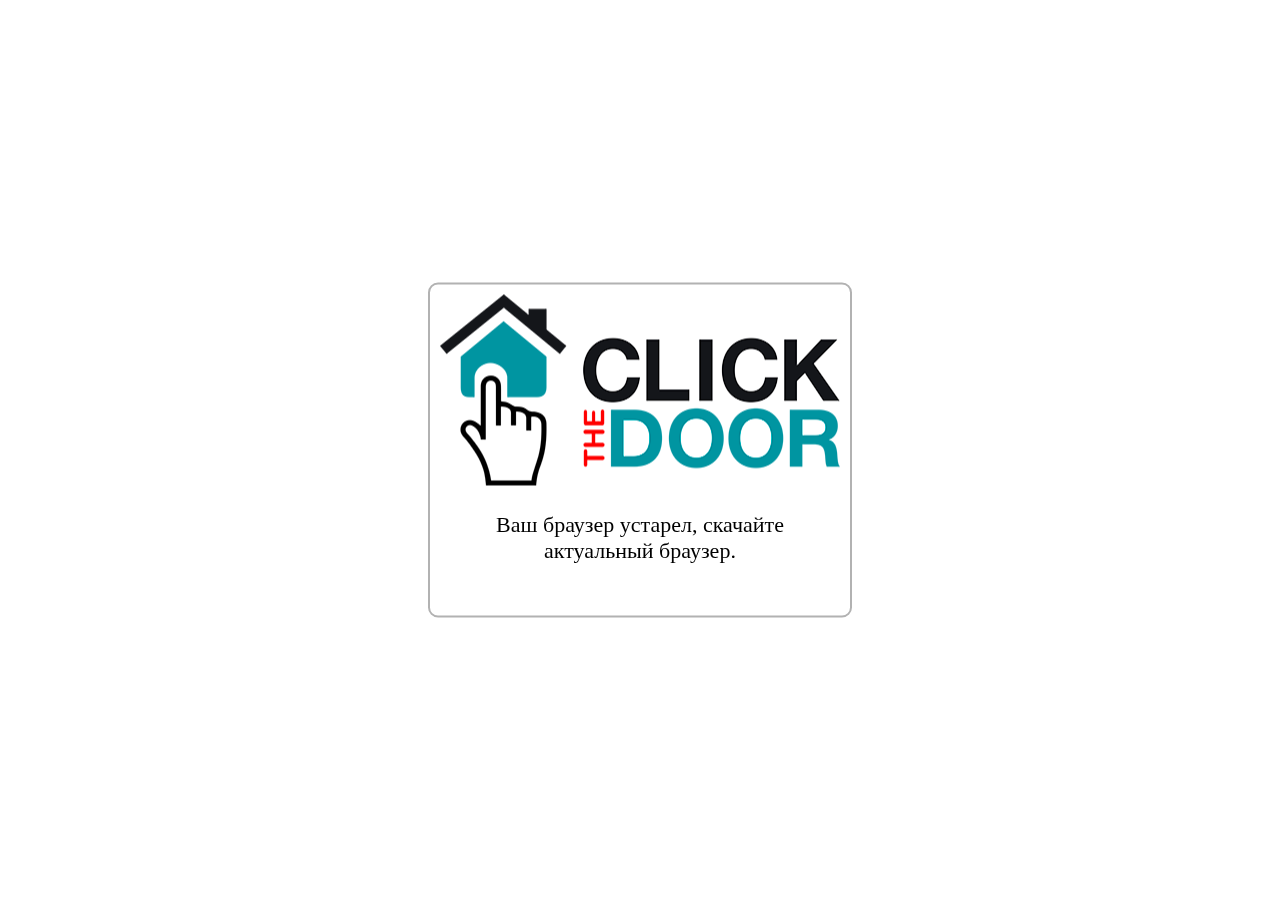
<file: oldbrowsers.html>
<!doctype html>
<html lang="en">
<head>
    <meta charset="UTF-8">
    <meta name="viewport"
          content="width=device-width, user-scalable=no, initial-scale=1.0, maximum-scale=1.0, minimum-scale=1.0">
    <meta http-equiv="X-UA-Compatible" content="ie=edge">
    <title>BrowserAlert</title>
    <link href="/css/oldbrowsers.css" rel="stylesheet">
    <link rel="shortcut icon" href="/images/favicon.ico" type="image/x-icon">
</head>
<body>
    <div id="container">
        <div id="old-brawsers-notification">
            <img src="images/logo.png">
            <p>Ваш браузер устарел, скачайте актуальный браузер.</p>
            <!--<p><button type="button">OK</button></p>-->
        </div>
    </div>
</body>
</html>
</file>
<file: css/oldbrowsers.css>
#container{position:fixed;top:0;left:0;right:0;bottom:0}#old-brawsers-notification{padding:10px 10px 30px;position:absolute;top:50%;left:50%;transform:translate(-50%,-50%);width:400px;border:2px solid #b2b2b2;border-radius:10px}#old-brawsers-notification p{text-align:center;font-size:22px}#old-brawsers-notification button:hover{background-color:#ededed}
</file>
